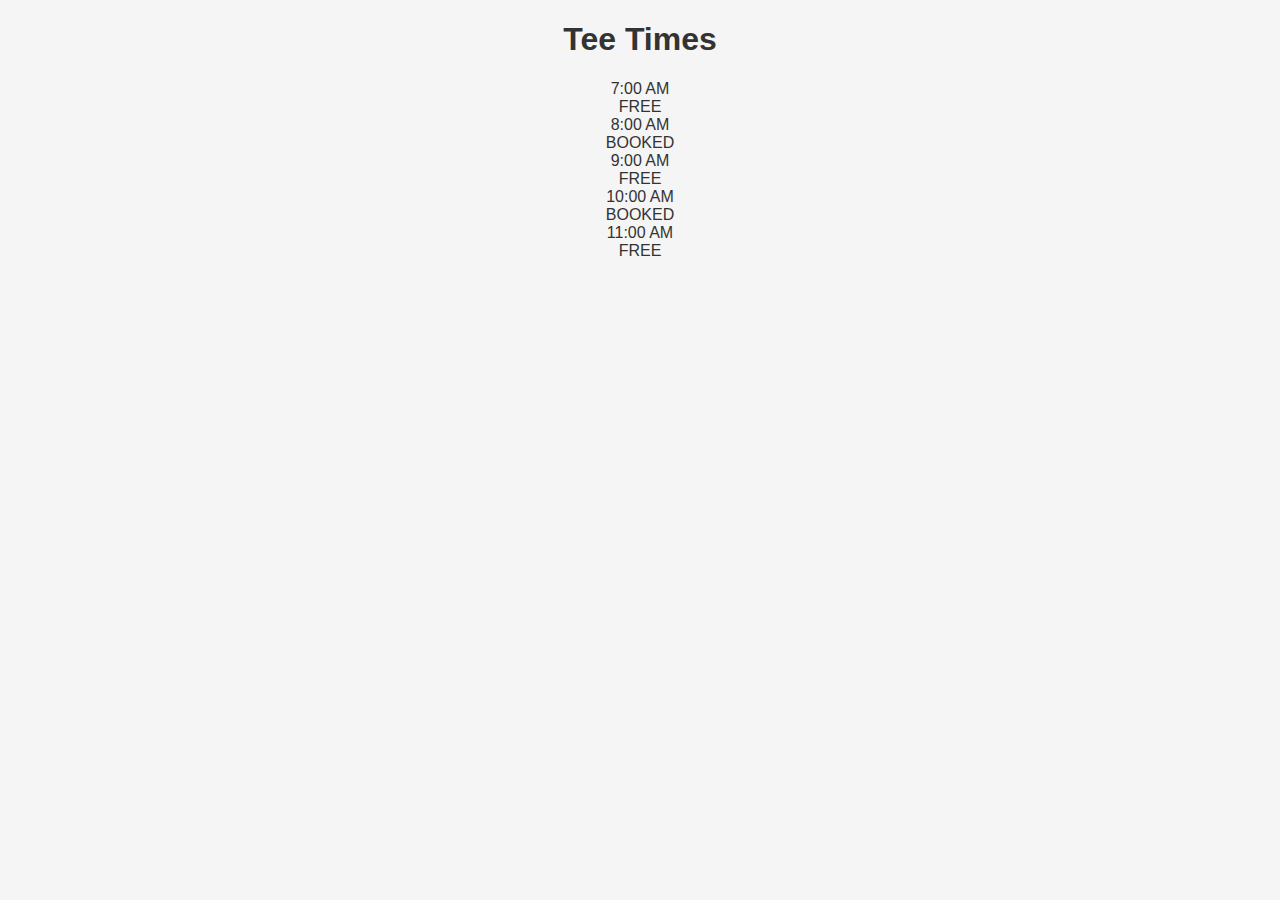
<file: tee-times.html>
<!DOCTYPE html>
<html lang="en">
<head>
  <meta charset="UTF-8" />
  <meta name="viewport" content="width=device-width, initial-scale=1.0" />
  <title>Tee Times</title>
  <link rel="stylesheet" href="style.css" />
</head>
<body>
  <main class="tee-times-container">
    <h1>Tee Times</h1>
    <div class="tee-table">
      <div class="row"><div class="time">7:00 AM</div><div class="status free">FREE</div></div>
      <div class="row"><div class="time">8:00 AM</div><div class="status booked">BOOKED</div></div>
      <div class="row"><div class="time">9:00 AM</div><div class="status free">FREE</div></div>
      <div class="row"><div class="time">10:00 AM</div><div class="status booked">BOOKED</div></div>
      <div class="row"><div class="time">11:00 AM</div><div class="status free">FREE</div></div>
    </div>
  </main>
</body>
</html>
</file>
<file: style.css>
body {
  margin: 0;
  font-family: 'Segoe UI', sans-serif;
  background: #f5f5f5;
  color: #333;
  text-align: center;
}

.hero-img {
  width: 100%;
  height: auto;
  object-fit: cover;
}

.circle-nav {
  display: flex;
  justify-content: space-around;
  flex-wrap: wrap;
  margin: 2rem;
}

.circle-nav a {
  display: block;
  width: 120px;
  height: 120px;
  line-height: 120px;
  border-radius: 50%;
  background: #333;
  color: #fff;
  text-decoration: none;
  font-weight: bold;
  margin: 1rem;
  transition: background 0.3s;
}

.circle-nav a:hover {
  background: #555;
}
</file>
